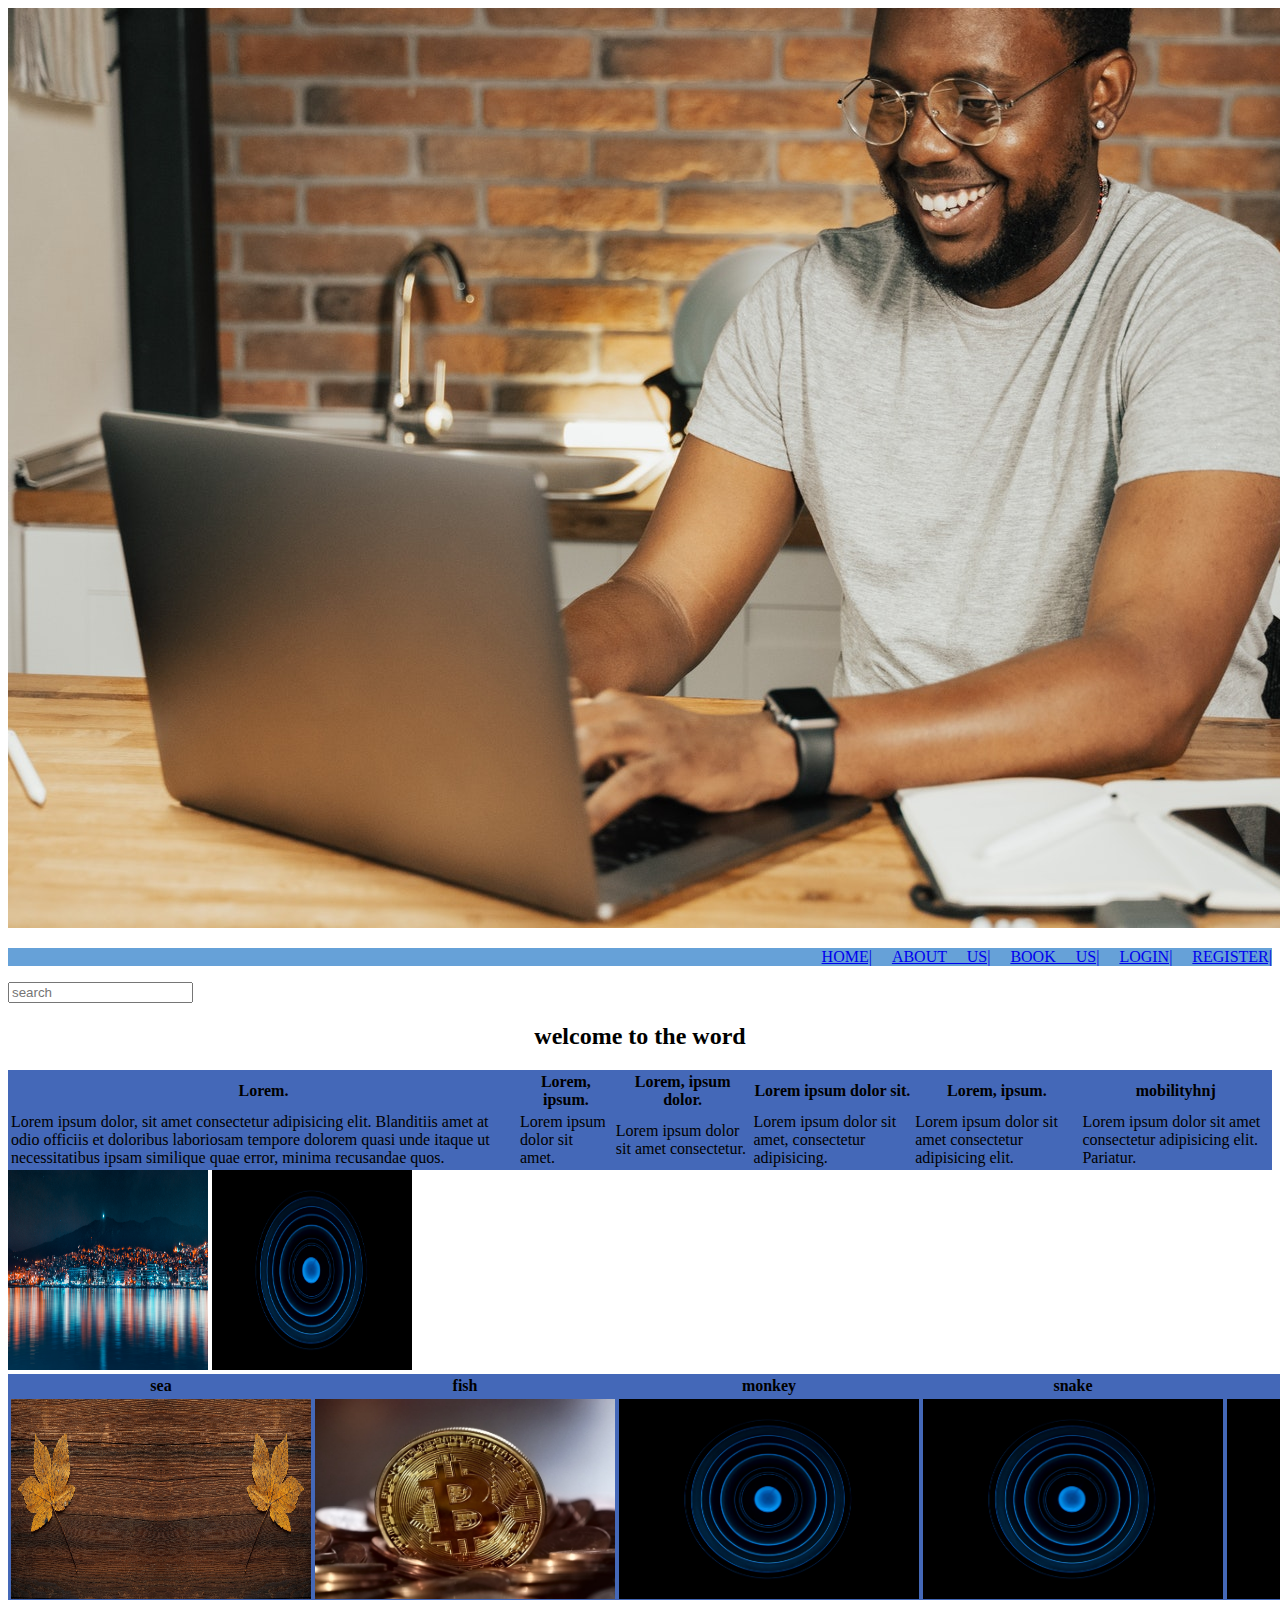
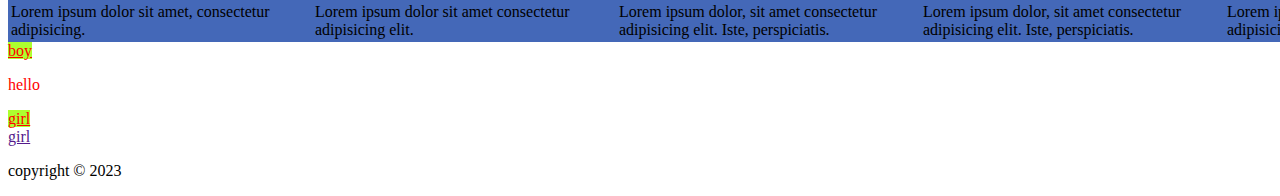
<file: index.html>
<!DOCTYPE html>
<html lang="en">
<head>
    <meta charset="UTF-8">
    <meta http-equiv="X-UA-Compatible" content="IE=edge">
    <meta name="viewport" content="width=device-width, initial-scale=1.0">
    <title>Document</title>
    <link rel="stylesheet" href="/assets/cssfile/big.css">
</head>
<body>
    <!-- banner  -->
    <div class="star">
        <a href="/assets/htmlfile/index.html"><img src="/assets/image/banner1.jpg" alt=""></a>
        

    </div>
    <!-- header  -->
    <header>
        <div>
            <ul>
                <li> <a href="/assets/htmlfile/index.html">Home|</a> </li>
                <li> <a href="/assets/htmlfile/About us.html">About Us|</a></li>
                <li> <a href="/assets/htmlfile/book.html">Book Us|</a></li>
                <li> <a href="/assets/htmlfile/login.html">Login|</a> </li>
                <li> <a href="/assets/htmlfile/register.html">Register|</a></li>
            </ul>
        </div>
        <form action="">
            <input type="search" name="" id="" placeholder="search">
        </form>
    </header>

    <!-- new section  -->

    <div >
        <center><h2>welcome to the word </h2></center>
        <table>
            <tr>
                <th>Lorem.</th>
                <th>Lorem, ipsum.</th>
                <th>Lorem, ipsum dolor.</th>
                <th>Lorem ipsum dolor sit.</th>
                <th>Lorem, ipsum.</th>
                <th>mobilityhnj</th>
            </tr>
            <tr>
                <td>Lorem ipsum dolor, sit amet consectetur adipisicing elit. Blanditiis amet at odio officiis et doloribus laboriosam tempore dolorem quasi unde itaque ut necessitatibus ipsam similique quae error, minima recusandae quos.</td>
                <td>Lorem ipsum dolor sit amet.</td>
                <td>Lorem ipsum dolor sit amet consectetur.</td>
                <td>Lorem ipsum dolor sit amet, consectetur adipisicing.</td>
                <td>Lorem ipsum dolor sit amet consectetur adipisicing elit.</td>
                <td>Lorem ipsum dolor sit amet consectetur adipisicing elit. Pariatur.</td>
            </tr>
        </table>
    </div>
    <div>
        
    </div>

    <!-- third section  -->
    <div>

        <img src="/assets/image/pexels-mack-kamp-1449455.jpg" alt="" width="200" height="200">
    <img src="/assets/image/pexels-pixabay-247676.jpg" alt="" width="200" height="200">

    </div>
    
    <!-- fourth section  -->
    <div>
        <table>
            <tr>
                <th>sea</th>
                <th>fish</th>
                <th>monkey</th>
                <th>snake</th>
                <th>montain</th>
            </tr>
            <tr>
                <td> <img src="/assets/image/pexels-pixabay-220116.jpg" alt="" width="300" height="200"> Lorem ipsum dolor sit amet, consectetur adipisicing. </td>
                <td> <img src="/assets/image/5.jpg" alt="" width="300" height="200"> Lorem ipsum dolor sit amet consectetur adipisicing elit. </td>
                <td> <img src="/assets/image/pexels-pixabay-247676.jpg" alt="" width="300" height="200"> Lorem ipsum dolor, sit amet consectetur adipisicing elit. Iste, perspiciatis. </td>
                <td> <img src="/assets/image/pexels-pixabay-247676.jpg" alt="" width="300" height="200"> Lorem ipsum dolor, sit amet consectetur adipisicing elit. Iste, perspiciatis. </td>
                <td> <img src="/assets/image/pexels-pixabay-247676.jpg" alt="" width="300" height="200"> Lorem ipsum dolor, sit amet consectetur adipisicing elit. Iste, perspiciatis. </td>
            </tr>
        </table>
    </div>
    <div>
        <section id="links">
            <a href="">boy</a>
            <p>hello</p>
            <a href="">girl</a>
        </section>
        <section >
            <a href="">girl</a>

        </section>
    </div>







    
    <!-- footer  -->
    <div>
        <footer>
            <p> copyright &copy; 2023 </p>
        </footer>
    </div>





</body>
</html>
</file>
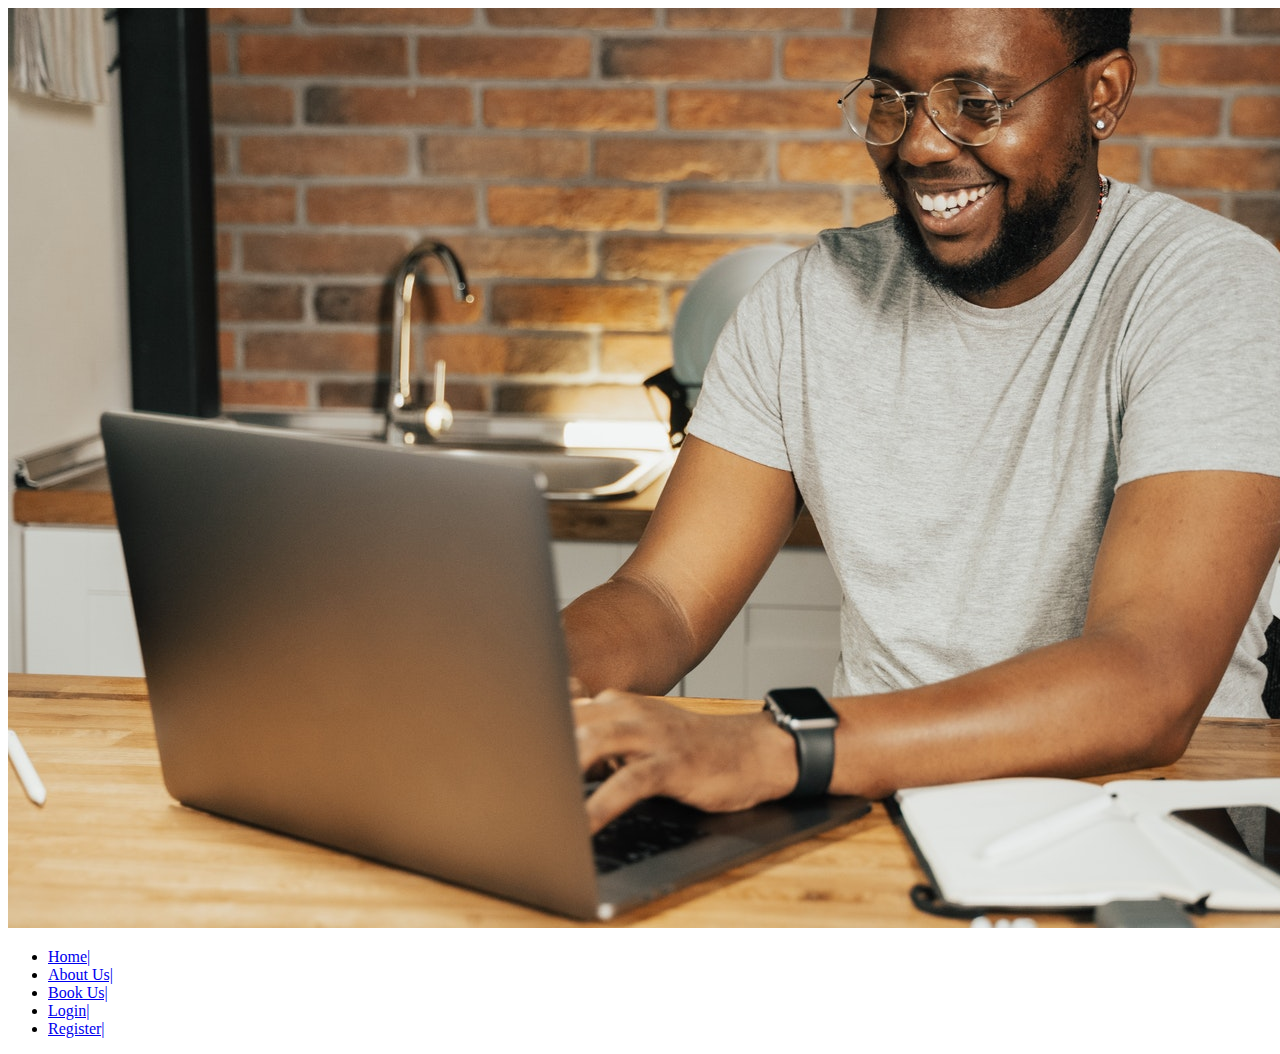
<file: assets/htmlfile/About us.html>
<!DOCTYPE html>
<html lang="en">
<head>
    <meta charset="UTF-8">
    <meta http-equiv="X-UA-Compatible" content="IE=edge">
    <meta name="viewport" content="width=device-width, initial-scale=1.0">
    <title>Document</title>
</head>
<body>
    <!-- banner  -->
    <div class="star">
        <a href="/assets/htmlfile/index.html"><img src="/assets/image/banner1.jpg" alt=""></a>
        

    </div>


    
    <header>
        <div>
            <ul>
                <li> <a href="/assets/htmlfile/index.html">Home|</a> </li>
                <li> <a href="/assets/htmlfile/About us.html">About Us|</a></li>
                <li> <a href="/assets/htmlfile/book.html">Book Us|</a></li>
                <li> <a href="/assets/htmlfile/login.html">Login|</a> </li>
                <li> <a href="/assets/htmlfile/register.html">Register|</a></li>
            </ul>
        </div>
    </header>
</body>
</html>
</file>
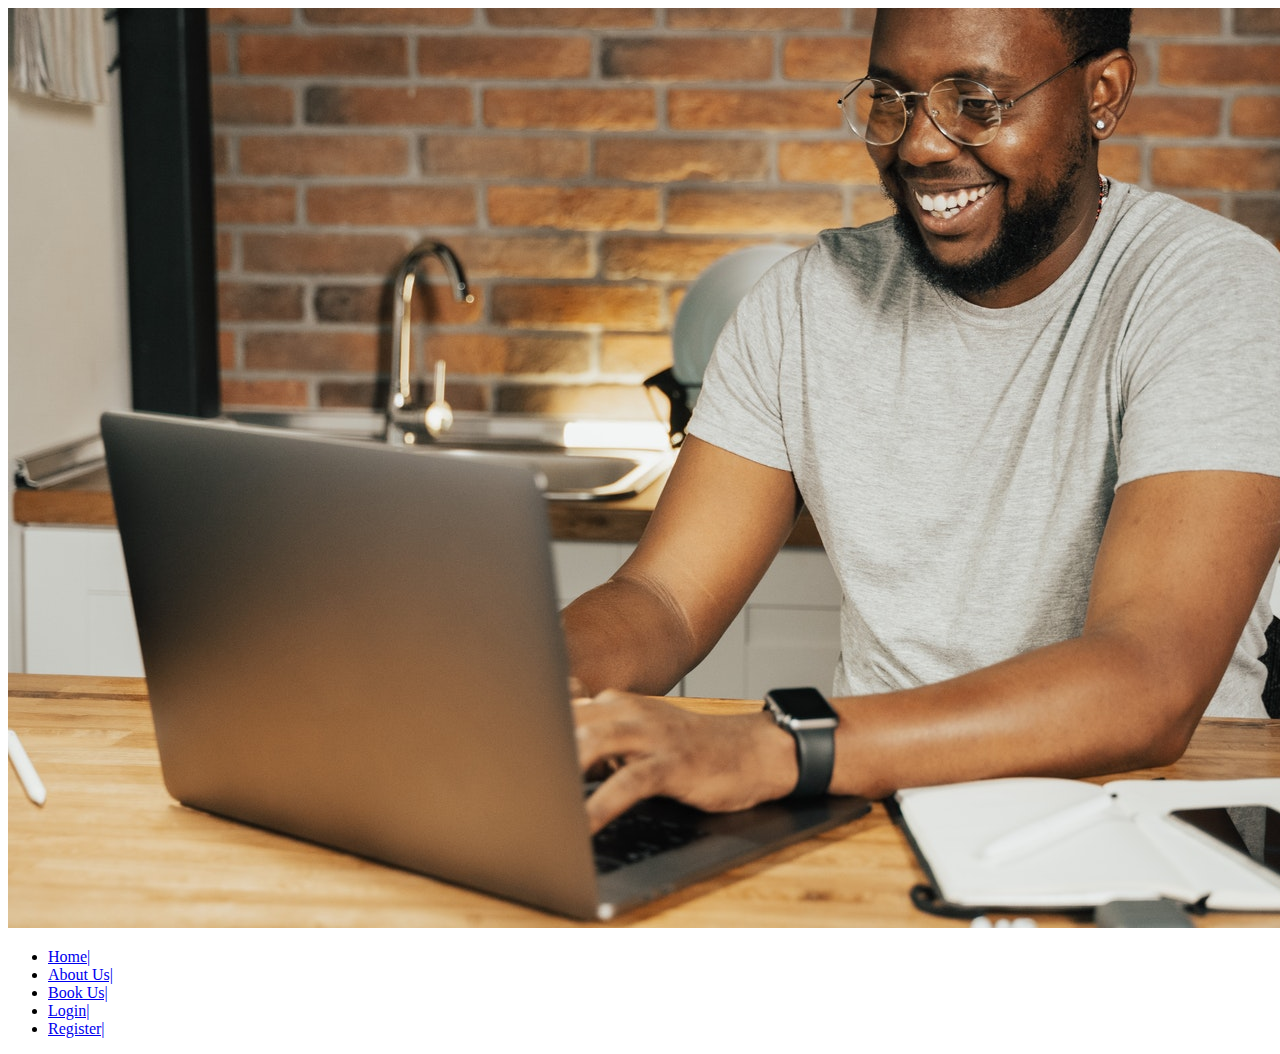
<file: assets/htmlfile/book.html>
<!DOCTYPE html>
<html lang="en">
<head>
    <meta charset="UTF-8">
    <meta http-equiv="X-UA-Compatible" content="IE=edge">
    <meta name="viewport" content="width=device-width, initial-scale=1.0">
    <title>Document</title>
</head>
<body>
    <!-- banner  -->
    <div class="star">
        <a href="/assets/htmlfile/index.html"><img src="/assets/image/banner1.jpg" alt=""></a>
        

    </div>

    <header>
        <div>
            <ul>
                <li> <a href="/assets/htmlfile/index.html">Home|</a> </li>
                <li> <a href="/assets/htmlfile/About us.html">About Us|</a></li>
                <li> <a href="/assets/htmlfile/book.html">Book Us|</a></li>
                <li> <a href="/assets/htmlfile/login.html">Login|</a> </li>
                <li> <a href="/assets/htmlfile/register.html">Register|</a></li>
            </ul>
        </div>
    </header>
</body>
</html>
</file>
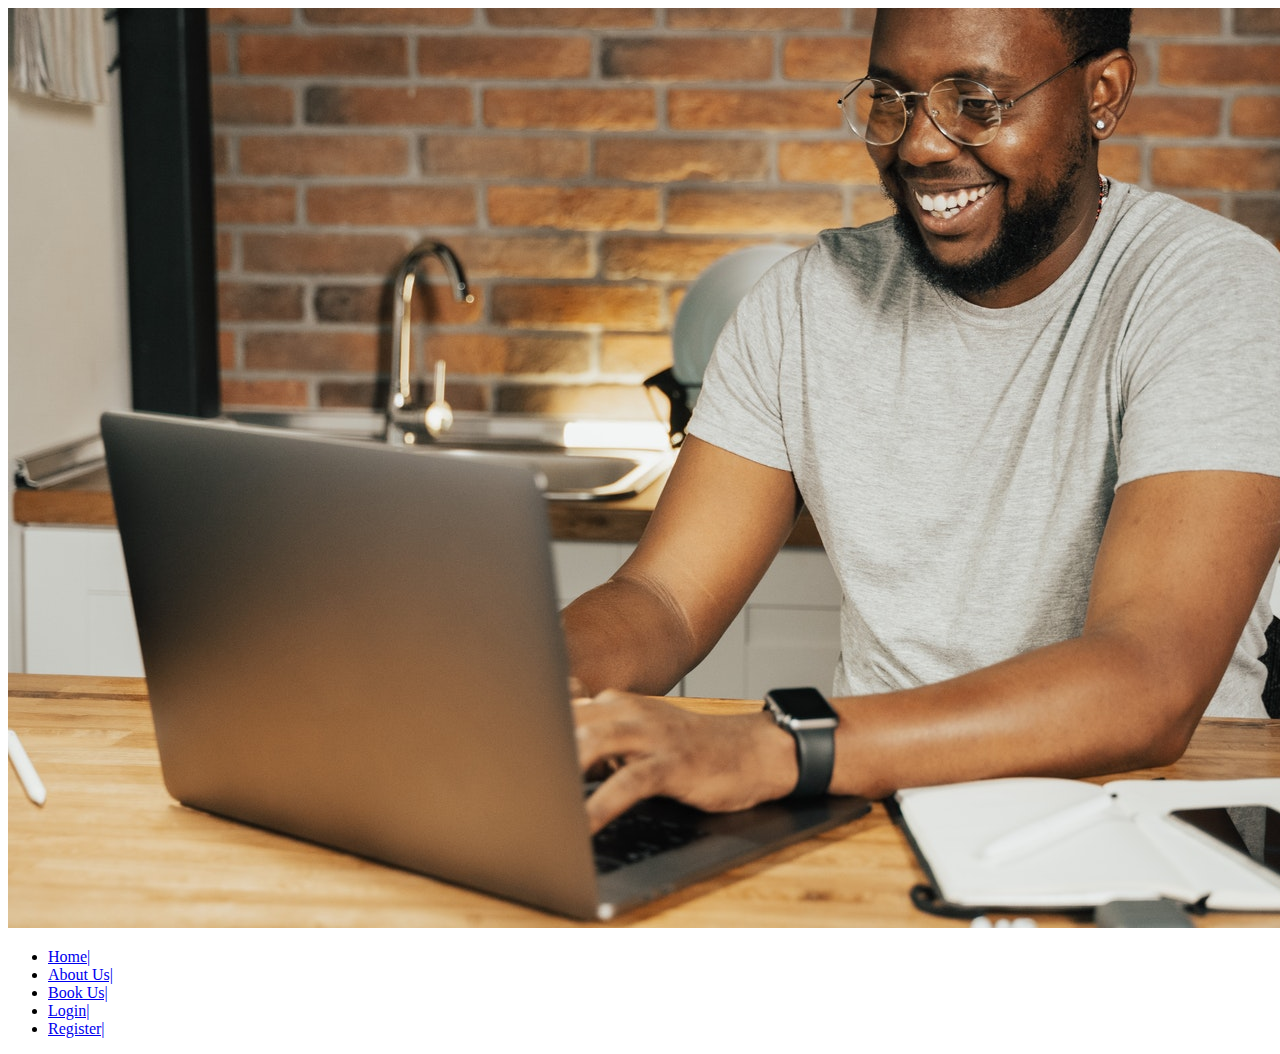
<file: assets/htmlfile/login.html>
<!DOCTYPE html>
<html lang="en">
<head>
    <meta charset="UTF-8">
    <meta http-equiv="X-UA-Compatible" content="IE=edge">
    <meta name="viewport" content="width=device-width, initial-scale=1.0">
    <title>Document</title>
</head>
<body>
    <!-- banner  -->
    <div class="star">
        <a href="/assets/htmlfile/index.html"><img src="/assets/image/banner1.jpg" alt=""></a>
        

    </div>
    
    <header>
        <div>
            <ul>
                <li> <a href="/assets/htmlfile/index.html">Home|</a> </li>
                <li> <a href="/assets/htmlfile/About us.html">About Us|</a></li>
                <li> <a href="/assets/htmlfile/book.html">Book Us|</a></li>
                <li> <a href="/assets/htmlfile/login.html">Login|</a> </li>
                <li> <a href="/assets/htmlfile/register.html">Register|</a></li>
            </ul>
        </div>
    </header>


</body>
</html>
</file>
<file: assets/cssfile/big.css>
ul{
    list-style: none;
    text-align: right;
    text-transform: uppercase;
    word-spacing: 1rem;
    
    background: rgb(102, 161, 216);
}
ul li {
    display: inline;
     
}

table{
    background: rgb(68, 104, 184);
}

#links{
    color: red;
}

#links a{
    color: red;
    background: greenyellow;
    
}
#links a:hover{
    color: black;
}
</file>
